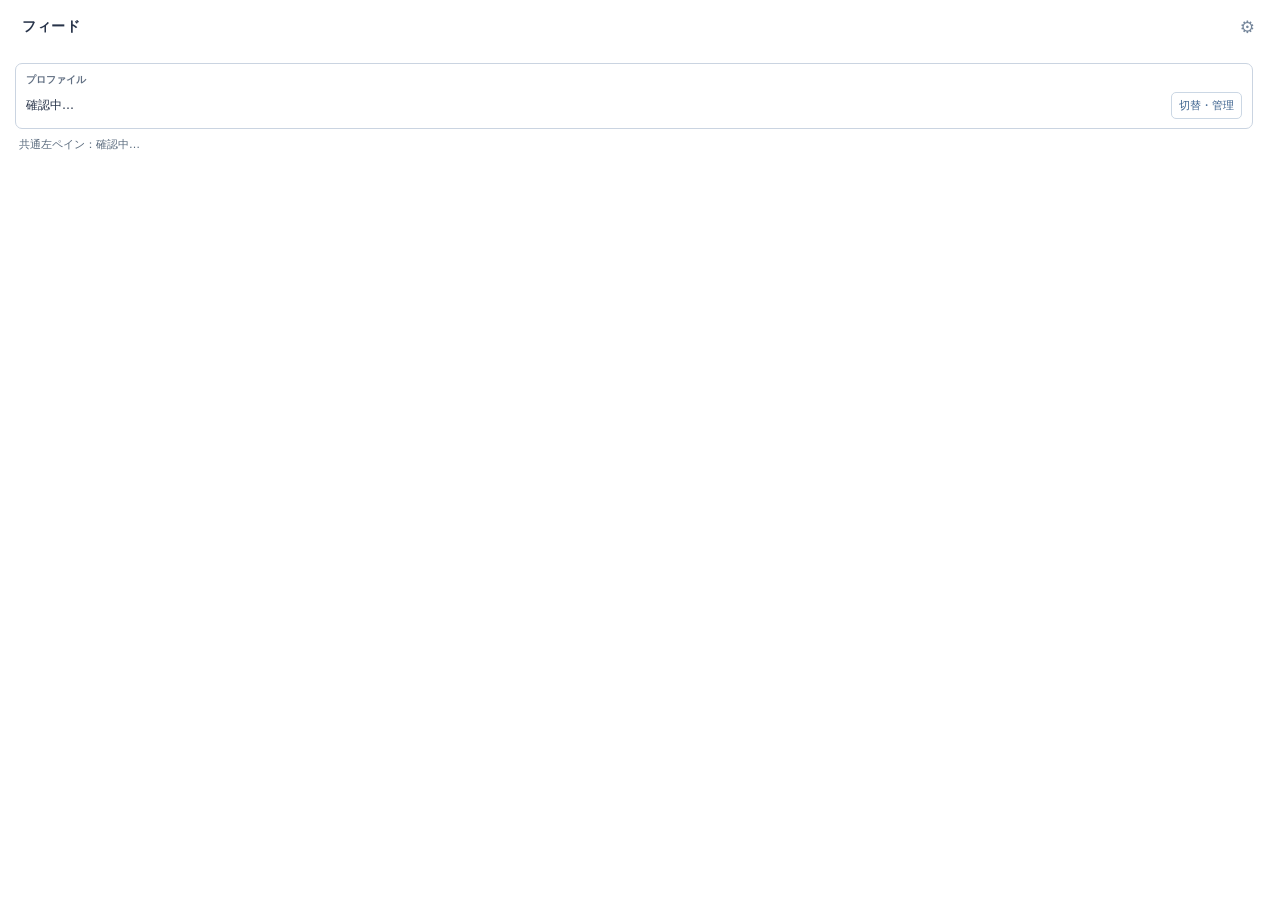
<file: x-extension/panel.html>
<!doctype html>
<html lang="ja"><head><meta charset="utf-8"><meta name="viewport" content="width=device-width,initial-scale=1">
<title>Nestrill X Extension</title><link rel="stylesheet" href="panel.css"></head>
<body>
  <div id="nx9-wallpaper" aria-hidden="true"><div id="nx9-wallpaper-media"></div><div id="nx9-wallpaper-tint"></div></div>
  <header class="topbar">
    <span class="pane-title">フィード</span>
    <button id="manage" class="small-icon" type="button" title="Nestrillの既存の設定画面を開く" aria-label="Nestrillの既存の設定画面を開く">⚙</button>
  </header>
  <main id="scrollpane">
    <div class="profile-box"><span class="profile-label">プロファイル</span><div class="profile-row"><span id="profile-name">確認中…</span><button type="button" id="manage-profiles" class="profile-manage-btn" title="Nestrill本体のプロファイル管理画面を開く">切替・管理</button></div></div>
    <div id="compact-indicator" role="status" aria-live="polite">共通左ペイン：確認中…</div>
    <button id="restore-native-pane" type="button" hidden>← 標準の左ペインに戻す</button>
    <div id="enable-banner" class="onboard" hidden>
      <p>1タブ方式です。共通メニューの表示を確認したら、元の左ペインを隠せます。</p>
      <button id="enable-compact" type="button">左ペインを共通表示にする</button>
    </div>
    <div id="link-menu" hidden>
      <nav class="main-links" aria-label="主な表示先">
        <button type="button" class="nav-item" data-kind="group" data-value="all"><span class="nx-native-symbol" aria-hidden="true">▤</span>すべての記事</button>
        <button type="button" class="nav-item" data-kind="group" data-value="unread"><span>◉</span>未読の記事</button>
        <button type="button" class="nav-item" data-kind="group" data-value="starred"><span>☆</span>お気に入り</button>
      </nav>
      <div class="section-title">カテゴリ</div>
      <div id="categories" class="groups" aria-label="カテゴリ"></div>
      <div class="section-separator"></div>
      <button type="button" class="nav-item nav-ai" data-kind="ai"><span class="nx-native-symbol" aria-hidden="true">▤</span>AIセレクト</button>
      <div class="section-separator"></div>
      <div class="section-title">追加情報源</div>
      <div id="sources" class="groups"></div>
      <div class="x-menu-row">
        <button id="x-switch" type="button" class="nav-item"><span>𝕏</span>X（Twitter）</button>
        <button id="close-x" type="button" class="close-x-action" title="背面のXを終了し、次回は再読み込みします" aria-label="背面のXを終了" hidden>終了</button>
      </div>
      <p id="x-cdp-result" class="x-cdp-note" role="status" hidden></p>
      <div class="bottom-actions">
        <button id="manage-bottom" type="button">⚙ 設定を開く</button>
        <button id="add-feed" type="button">＋ RSSを登録</button>
        <button id="reload" type="button">↻ 一覧を更新</button>
      </div>
    </div>
    <p role="status" id="status" aria-live="polite"></p>
    <button id="retry-init" type="button" hidden>↻ 再確認</button>
    <p id="out-of-scope" hidden>このタブは連携対象外です。Nestrillを開いてください。</p>
  </main>
  <script src="appearance-panel.js"></script>
  <script src="panel.js"></script>
</body></html>
</file>
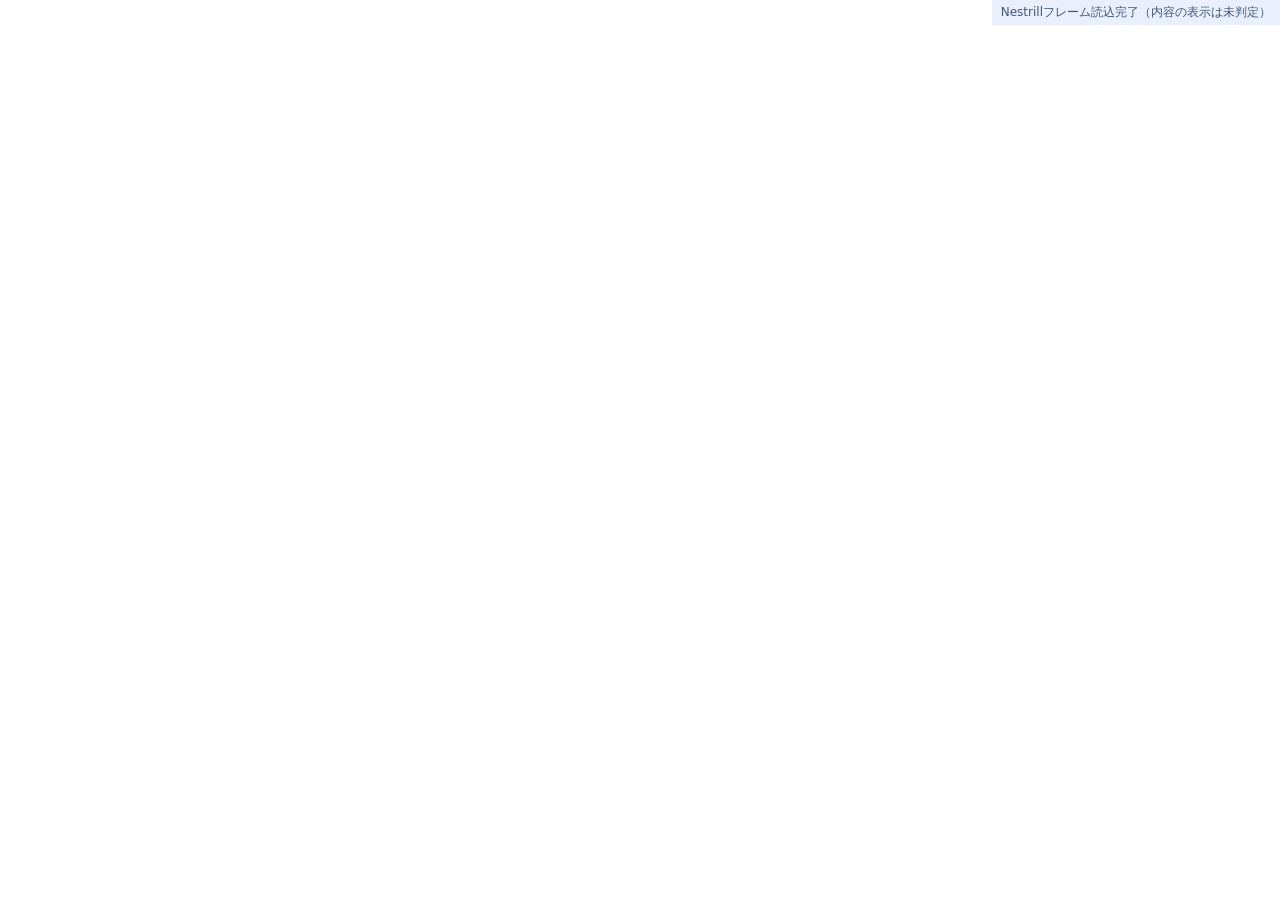
<file: x-extension/rss-frame.html>
<!doctype html><html lang="ja"><head><meta charset="utf-8"><meta name="viewport" content="width=device-width, initial-scale=1">
<title>Nestrill</title><style>
html,body{margin:0;width:100%;height:100%;overflow:hidden;background:#fff}
iframe{display:block;width:100%;height:100%;border:0;background:#fff}
#loader{position:fixed;top:0;right:0;background:#e7eefb;color:#28456d;font:12px system-ui;padding:4px 9px;opacity:.9;pointer-events:none}
</style></head><body>
<iframe id="rss" title="Nestrill" allow="local-network; loopback-network" referrerpolicy="no-referrer"></iframe>
<div id="loader">Nestrill の表示を確認中…</div>
<script src="rss-frame.js"></script></body></html>
</file>
<file: x-extension/panel.css>
:root{font-family:Meiryo,"Yu Gothic",system-ui,sans-serif;color:#273349;background:#ffffff;color-scheme:light}
*{box-sizing:border-box}html,body{height:100%;margin:0}body{font-size:12px;display:flex;flex-direction:column}
button{font:inherit;cursor:pointer;color:inherit}button:disabled{opacity:.55;cursor:wait}
.topbar{min-height:53px;flex:none;display:flex;align-items:center;justify-content:space-between;padding:0 17px 0 22px;background:#ffffff}
.pane-title{font-weight:750;font-size:14px;letter-spacing:.04em}.small-icon{border:0;border-radius:6px;background:transparent;padding:5px 8px;font-size:17px;color:#75869b}
.small-icon:hover{background:#dfe8f4}
#scrollpane{flex:1;min-height:0;overflow:auto;padding:10px 12px 24px 15px;scrollbar-gutter:stable}
.profile-box{background:#ffffff70;border:1px solid #cad4e1;border-radius:7px;padding:9px 10px;margin:0 0 16px;display:flex;flex-direction:column;gap:5px}
.profile-label{font-size:10px;color:#627083;font-weight:700}#profile-name{font-size:12px;white-space:nowrap;overflow:hidden;text-overflow:ellipsis;min-width:0;flex:1}
.profile-row{display:flex;align-items:center;gap:8px;min-width:0}
.profile-manage-btn{flex:none;font-size:11px;border:1px solid #cbd7e4;border-radius:5px;min-height:27px;padding:4px 7px;background:#ffffffad;color:#3c628e}
.profile-manage-btn:hover{background:#e5effb}
.nav-item{border:0;border-radius:5px;background:transparent;width:100%;min-height:34px;display:flex;align-items:center;text-align:left;gap:8px;padding:6px 9px;font-size:12px;line-height:1.4}
.nav-item>span:first-child{display:inline-flex;width:1.35em;min-width:1.35em;min-height:1.45em;flex:none;align-items:center;justify-content:center;text-align:center;color:#62718a;font-size:1em;line-height:1;overflow:visible}
.nav-item:hover,.groups button:hover,.groups summary:hover{background:#8198ba20}
.nav-item.selected,.groups button.selected,#x-switch.selected{background:#4c82c61d;color:#276cae;font-weight:700}
.section-title{margin:20px 8px 8px;font-size:11px;font-weight:750;color:#6f7e90}
.groups{display:block}.groups:empty{display:none}.groups details{margin:0}
.groups summary{list-style:none;padding:7px 10px;min-height:32px;cursor:pointer;border-radius:5px;font-size:12px;line-height:1.4;display:flex;gap:8px;align-items:center;overflow-wrap:anywhere}
.groups summary::-webkit-details-marker{display:none}.groups summary::before{content:'▸';flex:none;color:#607287;font-size:11px}
.groups details[open]>summary::before{content:'▾'}
.nested{padding-left:13px}.groups button{display:block;width:100%;text-align:left;border:0;border-radius:5px;background:transparent;min-height:28px;padding:5px 8px;font-size:11px;color:#45546b;white-space:normal;overflow-wrap:anywhere}
.groups button.selected{background:#4c82c61d;color:#276cae;font-weight:700}
.empty-note{margin:4px 4px 8px;color:#748398;font-size:10px;line-height:1.5}
.section-separator{border-top:1px solid #d1d9e4;margin-top:16px}.nav-ai{margin-top:10px}
.bottom-actions{display:flex;flex-direction:column;gap:7px;margin:31px 2px 0}
.bottom-actions button{border:1px solid #d8e3ef;border-radius:7px;background:#ffffffb8;color:#44658b;min-height:34px;padding:7px 10px;text-align:left;font-weight:600}
.bottom-actions button:first-child{background:#eaf2fd;color:#326da9}
.bottom-actions button:hover{filter:brightness(.97)}
.onboard{background:#ffffffba;border:1px solid #bfcbda;border-radius:7px;margin-bottom:16px;padding:12px;line-height:1.5}
.onboard p{margin:0 0 10px}.onboard button{background:#416fb0;color:#fff;border:none;border-radius:6px;width:100%;padding:9px 8px;font-weight:650}
#status{color:#ad3131;font-size:11px;line-height:1.55;overflow-wrap:anywhere;margin:10px 4px;min-height:0}
#status:empty{display:none}#out-of-scope{color:#65768e;line-height:1.65;font-size:12px;margin:20px 6px}
[hidden]{display:none!important}

#compact-indicator{font-size:11px;color:#596a7d;margin:-8px 4px 11px;line-height:1.5}
#compact-indicator.enabled{color:#276a3d;font-weight:700}
#compact-indicator.warning{color:#a15a12;font-weight:700}
/* R9M: the restore control belongs to the shared panel, near its mode status,
   not to a floating button above RSS articles. */
#restore-native-pane{display:block;width:100%;min-height:38px;margin:-3px 0 12px;
  border:1px solid #9cb8db;border-radius:7px;padding:9px 10px;
  background:#deecff;color:#245b9c;font-size:12px;font-weight:700;
  text-align:left;line-height:1.4;cursor:pointer}
#restore-native-pane:hover,#restore-native-pane:focus-visible{background:#cbdfff;outline-offset:2px}
#restore-native-pane[hidden]{display:none!important}

/* Proof08: read-only diagnostic note beneath X, no overlay on X itself. */
.x-cdp-note{font-size:10px;line-height:1.5;color:#4f6176;margin:4px 9px 8px;
 background:#ffffff86;border:1px solid #cad4e1;border-radius:5px;padding:7px 9px}

/* Proof08 R1: accessible recovery action when the initial menu is not ready. */
#retry-init{margin:8px 4px;background:#fff;border:1px solid #bfcddd;color:#375f88;
 border-radius:6px;padding:8px 11px;min-height:32px}

/* Proof08 R2: multi-line passive diagnostic only */
.x-cdp-note{white-space:pre-line;overflow-wrap:anywhere;}

/* Proof09 R5 — read-only Nestrill theme mirror; image/color only, no video player. */
#nx9-wallpaper{position:fixed;inset:0;z-index:0;overflow:hidden;pointer-events:none}
#nx9-wallpaper-media{position:absolute;background-repeat:no-repeat;background-size:cover;
  will-change:auto;pointer-events:none}
#nx9-wallpaper-tint{position:absolute;inset:0;pointer-events:none}
#nx9-wallpaper[hidden]{display:none!important}
body.nx9-themed{background:var(--nx-base,#ffffff);font-family:var(--nx-left-font,Meiryo,sans-serif);
 font-size:var(--nx-left-size,13px);font-weight:var(--nx-left-weight,400);color:var(--nx-left-color,#273349);
 -webkit-text-stroke:var(--nx-left-stroke,0px) var(--nx-left-stroke-color,#000);
 text-shadow:var(--nx-left-shadow,none)}
body.nx9-themed .topbar,body.nx9-themed #scrollpane{z-index:1;position:relative;background:transparent}
body.nx9-themed .topbar{background:var(--nx-header-bg,#ffffffbf);
 backdrop-filter:blur(var(--nx-header-blur,10px));color:var(--nx-header-text,#263c59)}
body.nx9-themed .pane-title{color:inherit}
body.nx9-themed .nav-item,body.nx9-themed .groups summary,body.nx9-themed .groups button{
 font-family:inherit;font-size:inherit;color:inherit}
body.nx9-themed .groups button{font-size:.92em}
body.nx9-themed .section-title,body.nx9-themed .profile-label,body.nx9-themed #compact-indicator{
 color:inherit;opacity:.74}
body.nx9-themed .nav-item>span:first-child{color:inherit;opacity:.8}
body.nx9-themed .profile-box{background:#ffffff70;color:inherit}
body.nx9-themed .bottom-actions button{color:inherit}

/* R9F: icons follow the current menu font size, including theme overrides.
   The icon glyph is drawn by SVG at 1em; its slot also scales in em.
   No fixed px dimensions, no glyph-descender clipping at 14px or above. */
.nav-item>span.nx-menu-svg svg{display:block;width:1em;height:1em;flex:none;overflow:visible}

/* R9G — explicit, opt-in release of the retained X document. */
.close-x-action{display:block;margin:2px 9px 7px 24px;padding:6px 8px;min-height:28px;
  border:1px solid #cbd5e2;border-radius:5px;background:#ffffffa8;
  color:#5a687a;text-align:left;font-size:.88em;line-height:1.35}
.close-x-action:hover{background:#edf3fb;color:#274e79}

/* R9I: same-row X close action; keep the opt-in confirmation unchanged. */
.x-menu-row{display:flex;align-items:center;gap:5px;min-width:0}
.x-menu-row #x-switch{flex:1;min-width:0;width:auto}
.x-menu-row .close-x-action{flex:none;margin:0 5px 0 0;padding:4px 8px;min-height:26px;white-space:nowrap;font-size:.88em}
/* Hide development-only Proof/CDP readouts; errors continue in #status. */
#x-cdp-result{display:none!important}

/* R9J: selection and bottom action labels follow Nestrill's left-pane weight.
   Keep selected backgrounds/colors and heavier section headings unchanged. */
.nav-item.selected,
.groups button.selected,
#x-switch.selected,
.bottom-actions button {
  font-weight: var(--nx-left-weight, 400);
}


/* R9K — native-style category actions: triangle toggles, name opens RSS.
   Do not change YouTube accordion behavior or Nestrill's own sidebar. */
.groups .category-entry { margin:0; }
.groups .category-head { display:flex;align-items:center;min-height:32px;
  border-radius:5px;gap:0;min-width:0; }
.groups .category-head:hover { background:#8198ba20; }
.groups .category-entry.active > .category-head { background:#4c82c61d; }
.groups .category-head .category-toggle { display:flex;align-items:center;
  justify-content:center;flex:0 0 23px;width:23px;min-width:23px;
  min-height:32px;padding:0;border:0;border-radius:5px;
  background:transparent;color:inherit;opacity:.75;font-size:.85em;
  line-height:1;cursor:pointer; }
.groups .category-head .category-toggle:hover { background:#8198ba35;opacity:1; }
.groups .category-head .category-select { display:block;flex:1;min-width:0;
  width:auto;min-height:32px;padding:7px 9px 7px 3px;border:0;
  background:transparent;text-align:left;border-radius:5px;
  font:inherit;font-size:inherit;font-weight:inherit;color:inherit;
  overflow-wrap:anywhere; }
.groups .category-head .category-select:hover { background:transparent; }
.groups .category-head .category-select.selected { background:transparent;
  color:inherit;font-weight:inherit; }
.groups .category-feeds { padding-left:13px; }
.groups .category-feeds[hidden] { display:none!important; }
body.nx9-themed .groups .category-head .category-select { font-family:inherit;
  font-size:inherit;color:inherit;font-weight:inherit; }


/* R9L — third category action: native management dialog (⋯).
   Keep disclosure and category navigation as independent targets. */
.groups .category-head .category-manage {
  flex:0 0 25px;width:25px;min-width:25px;min-height:30px;
  padding:0;margin:0 2px 0 0;text-align:center;
  border:0;border-radius:5px;background:transparent;
  color:inherit;font:inherit;font-size:1.2em;font-weight:inherit;
  line-height:1;opacity:.58;cursor:pointer;
}
.groups .category-head .category-manage:hover,
.groups .category-head .category-manage:focus-visible{
  background:#8198ba35;opacity:1;outline-offset:-2px;
}
body.nx9-themed .groups .category-head .category-manage {
  font-family:inherit;color:inherit;font-weight:inherit;
}


/* R9P: standard Nestrill left-pane type and symbol parity.
   Variables come from the existing read-only appearance snapshot (same browser,
   same Nestrill profile). Do not add a second extension font settings screen. */
body {
  --nx-native-font: var(--nx-left-font, Meiryo, sans-serif);
  --nx-native-menu-size: var(--nx-left-size, 13px);
  --nx-native-menu-weight: var(--nx-left-weight, 400);
  --nx-native-icon-size: 16px;
  --nx-native-triangle-size: 16px;
  --nx-native-feed-size: 12px;
}
body .nav-item,body .groups .category-head .category-select,
body .groups summary,body.nx9-themed .nav-item,
body.nx9-themed .groups summary,
body.nx9-themed .groups .category-head .category-select {
  font-family:var(--nx-native-font,Meiryo,sans-serif);
  font-size:var(--nx-native-menu-size,13px);
  font-weight:var(--nx-native-menu-weight,400);
}
body .nav-item {min-height:35px;gap:9px;padding:6px 10px;}
body .main-links .nav-item > span:first-child,
body .nav-ai > span:first-child,
body .x-menu-row .nav-item > span:first-child {
  flex:0 0 19px;width:19px;min-width:19px;min-height:1em;
  font-family:var(--nx-native-font,Meiryo,sans-serif);
  font-size:var(--nx-native-icon-size,16px);
  line-height:1;opacity:.85;
}
body .groups .category-head .category-toggle {
  font-family:var(--nx-native-font,Meiryo,sans-serif);
  font-size:var(--nx-native-triangle-size,16px);
  font-weight:var(--nx-native-menu-weight,400);
  flex:0 0 23px;min-height:35px;
}
body .groups .category-head .category-select {min-height:35px;gap:6px;}
body .groups .category-feeds button {font-size:var(--nx-native-feed-size,12px);}
body .groups .category-entry.active .category-head .category-select,
body.nx9-themed .groups .category-entry.active .category-head .category-select {
  color:#276cae;font-weight:700;
}
body .main-links .nav-item.selected,body .nav-ai.selected,
body .groups .category-feeds button.selected {font-weight:700;}
body .nx-native-count {
  display:inline-block;flex:none;margin-left:auto;background:#ffffff65;color:inherit;
  font:500 11px/1.3 Meiryo,'Yu Gothic',sans-serif;
  border-radius:10px;padding:1px 6px;text-align:center;
}
/* On X, the last valid snapshot is displayed; browser-local preference wins
   on the next Nestrill snapshot. Never show stale counts when disabled. */
body[data-nx-show-counts="0"] .nx-native-count {display:none!important;}


/* R9Q — correct parity with Standard v0.2.3 RC02 (public/style.css).
   R9P accidentally read #nav-all ACTIVE weight as the baseline. The bridge
   now reads #sidebar instead; these selectors mirror Standard's active rows
   without overriding the saved baseline font/weight on ordinary entries. */
body.nx9-themed .main-links .nav-item:not(.selected),
body.nx9-themed .nav-ai:not(.selected),
body.nx9-themed .x-menu-row .nav-item:not(.selected),
body.nx9-themed .groups .category-head .category-select:not(.selected) {
  color:inherit;
  font-weight:var(--nx-native-menu-weight,var(--nx-left-weight,400));
}
body.nx9-themed .main-links .nav-item.selected,
body.nx9-themed .nav-ai.selected,
body.nx9-themed .x-menu-row .nav-item.selected,
body.nx9-themed .groups .category-head .category-select.selected,
body.nx9-themed .groups .category-entry.active > .category-head .category-select,
body.nx9-themed .groups button.selected {
  background:#4c82c61d;
  color:#276cae;
  font-weight:700;
}
body.nx9-themed .groups .category-head .category-select.selected,
body.nx9-themed .groups .category-entry.active > .category-head .category-select {
  background:transparent;
}
/* The category row owns the active fill, matching Standard's .nav-item. */
body.nx9-themed .groups .category-entry.active > .category-head {
  background:#4c82c61d;
}
/* Standard uses a 16px ▸/▾ symbol in a 19px .nav-symbol slot,
   not an independent tiny 11px disclosure glyph. */
body .groups .category-head .category-toggle,
body.nx9-themed .groups .category-head .category-toggle {
  font-size:var(--nx-native-triangle-size,16px);
  font-family:var(--nx-native-font,Meiryo,sans-serif);
  font-weight:var(--nx-native-menu-weight,var(--nx-left-weight,400));
  opacity:.85;
}
/* A standard source has a red YouTube brand mark, instead of plain text. */
#sources .nx-source-youtube .nx-source-youtube-mark {
  display:inline-block;flex:none;width:16px;height:12px;
  border-radius:4px;background:#df4141;position:relative;
}
#sources .nx-source-youtube .nx-source-youtube-mark::after {
  content:'';position:absolute;left:6px;top:3px;
  border-top:3px solid transparent;border-bottom:3px solid transparent;
  border-left:5px solid #fff;
}

/* UI01: align shared sidebar disclosure and navigation glyph geometry. */
/* UI03: use the RSS triangle's size, effective opacity and center for both.
   Keep existing click targets, label positions and nesting. */
body .groups .category-head .category-toggle,body.nx9-themed .groups .category-head .category-toggle{font-size:0;position:relative;display:flex;align-items:center;justify-content:center;opacity:1}
#sources summary{position:relative;padding-left:24px}
body .groups .category-head .category-toggle::before,#sources summary::before{content:'';display:block;position:absolute;left:8.5px;top:50%;width:6px;height:8px;background:currentColor;clip-path:polygon(0 0,100% 50%,0 100%);font-size:0;color:inherit;opacity:.7225;transform:translateY(-50%);pointer-events:none}
body .groups .category-head .category-toggle[aria-expanded="true"]::before,#sources details[open]>summary::before{content:'';transform:translateY(-50%) rotate(90deg)}
body .groups .category-head .category-toggle:hover::before,#sources summary:hover::before{opacity:.85}
body .main-links .nav-item>span:first-child,body .nav-ai>span:first-child{font-size:0;height:19px;min-height:19px;display:inline-flex;align-items:center;justify-content:center}
body .main-links .nav-item>span:first-child::before,body .nav-ai>span:first-child::before{content:'';width:16px;height:16px;flex:none;background:currentColor;mask:var(--ui01-icon) center/contain no-repeat}
body .main-links [data-value="all"]>span:first-child{--ui01-icon:url("data:image/svg+xml,%3Csvg%20xmlns%3D%22http%3A%2F%2Fwww.w3.org%2F2000%2Fsvg%22%20viewBox%3D%220%200%2024%2024%22%20fill%3D%22none%22%20stroke%3D%22black%22%20stroke-width%3D%221.5%22%20stroke-linecap%3D%22round%22%20stroke-linejoin%3D%22round%22%3E%3Crect%20x%3D%224%22%20y%3D%223%22%20width%3D%2216%22%20height%3D%2218%22%20rx%3D%221%22%2F%3E%3Cpath%20d%3D%22M7%207h10M7%2010h10M7%2013h10M7%2016h10%22%2F%3E%3C%2Fsvg%3E")}
body .main-links [data-value="unread"]>span:first-child{--ui01-icon:url("data:image/svg+xml,%3Csvg%20xmlns%3D%22http%3A%2F%2Fwww.w3.org%2F2000%2Fsvg%22%20viewBox%3D%220%200%2024%2024%22%20fill%3D%22none%22%20stroke%3D%22black%22%20stroke-width%3D%221.5%22%20stroke-linecap%3D%22round%22%20stroke-linejoin%3D%22round%22%3E%3Ccircle%20cx%3D%2212%22%20cy%3D%2212%22%20r%3D%229%22%2F%3E%3Ccircle%20cx%3D%2212%22%20cy%3D%2212%22%20r%3D%226%22%20fill%3D%22black%22%20stroke%3D%22none%22%2F%3E%3C%2Fsvg%3E")}
body .main-links [data-value="starred"]>span:first-child{--ui01-icon:url("data:image/svg+xml,%3Csvg%20xmlns%3D%22http%3A%2F%2Fwww.w3.org%2F2000%2Fsvg%22%20viewBox%3D%220%200%2024%2024%22%20fill%3D%22none%22%20stroke%3D%22black%22%20stroke-width%3D%221.5%22%20stroke-linecap%3D%22round%22%20stroke-linejoin%3D%22round%22%3E%3Cpath%20d%3D%22m12%202%203%206%207%201-5%205%201%207-6-3-6%203%201-7-5-5%207-1z%22%2F%3E%3C%2Fsvg%3E")}
body .nav-ai>span:first-child{--ui01-icon:url("data:image/svg+xml,%3Csvg%20xmlns%3D%22http%3A%2F%2Fwww.w3.org%2F2000%2Fsvg%22%20viewBox%3D%220%200%2024%2024%22%20fill%3D%22none%22%20stroke%3D%22black%22%20stroke-width%3D%221.5%22%20stroke-linecap%3D%22round%22%20stroke-linejoin%3D%22round%22%3E%3Crect%20x%3D%224%22%20y%3D%223%22%20width%3D%2216%22%20height%3D%2218%22%20rx%3D%221%22%2F%3E%3Cpath%20d%3D%22M7%207h10M7%2010h10M7%2013h10M7%2016h10%22%2F%3E%3C%2Fsvg%3E")}


/* UI02 trial: same nominal optical offset as standard RSS items; confirm in Helium. */
body .main-links [data-value="all"]>span:first-child::before,
body .main-links [data-value="unread"]>span:first-child::before,
body .main-links [data-value="starred"]>span:first-child::before{transform:translateY(-1px)}
</file>
